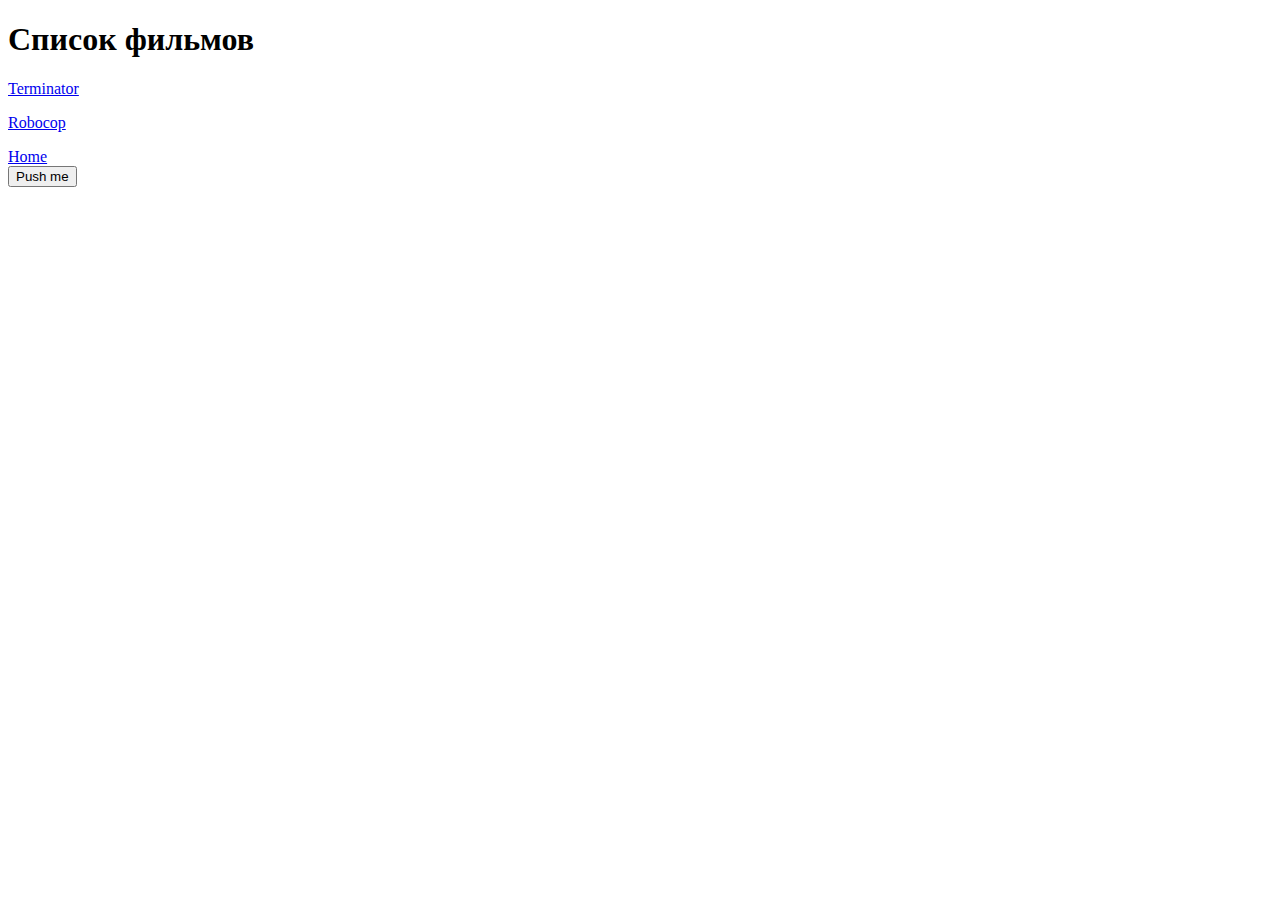
<file: movies.html>
<!DOCTYPE html>
<html lang="en">
<head>
    <meta charset="UTF-8">
    <meta name="viewport" content="width=device-width, initial-scale=1.0">
    <title>Movies</title>
</head>
<body>
    <h1>Список фильмов</h1>
    <div>
        <p>
            <a href="https://ru.wikipedia.org/wiki/Терминатор_(франшиза)">Terminator</a>
        </p>
        <p>
        <a href="https://ru.wikipedia.org/wiki/Робокоп_(франшиза)">Robocop</a>
        </p>
        <a href="/">Home</a>
    </div>
    <button>Push me</button>
    
    
    
</body>
</html>
</file>
